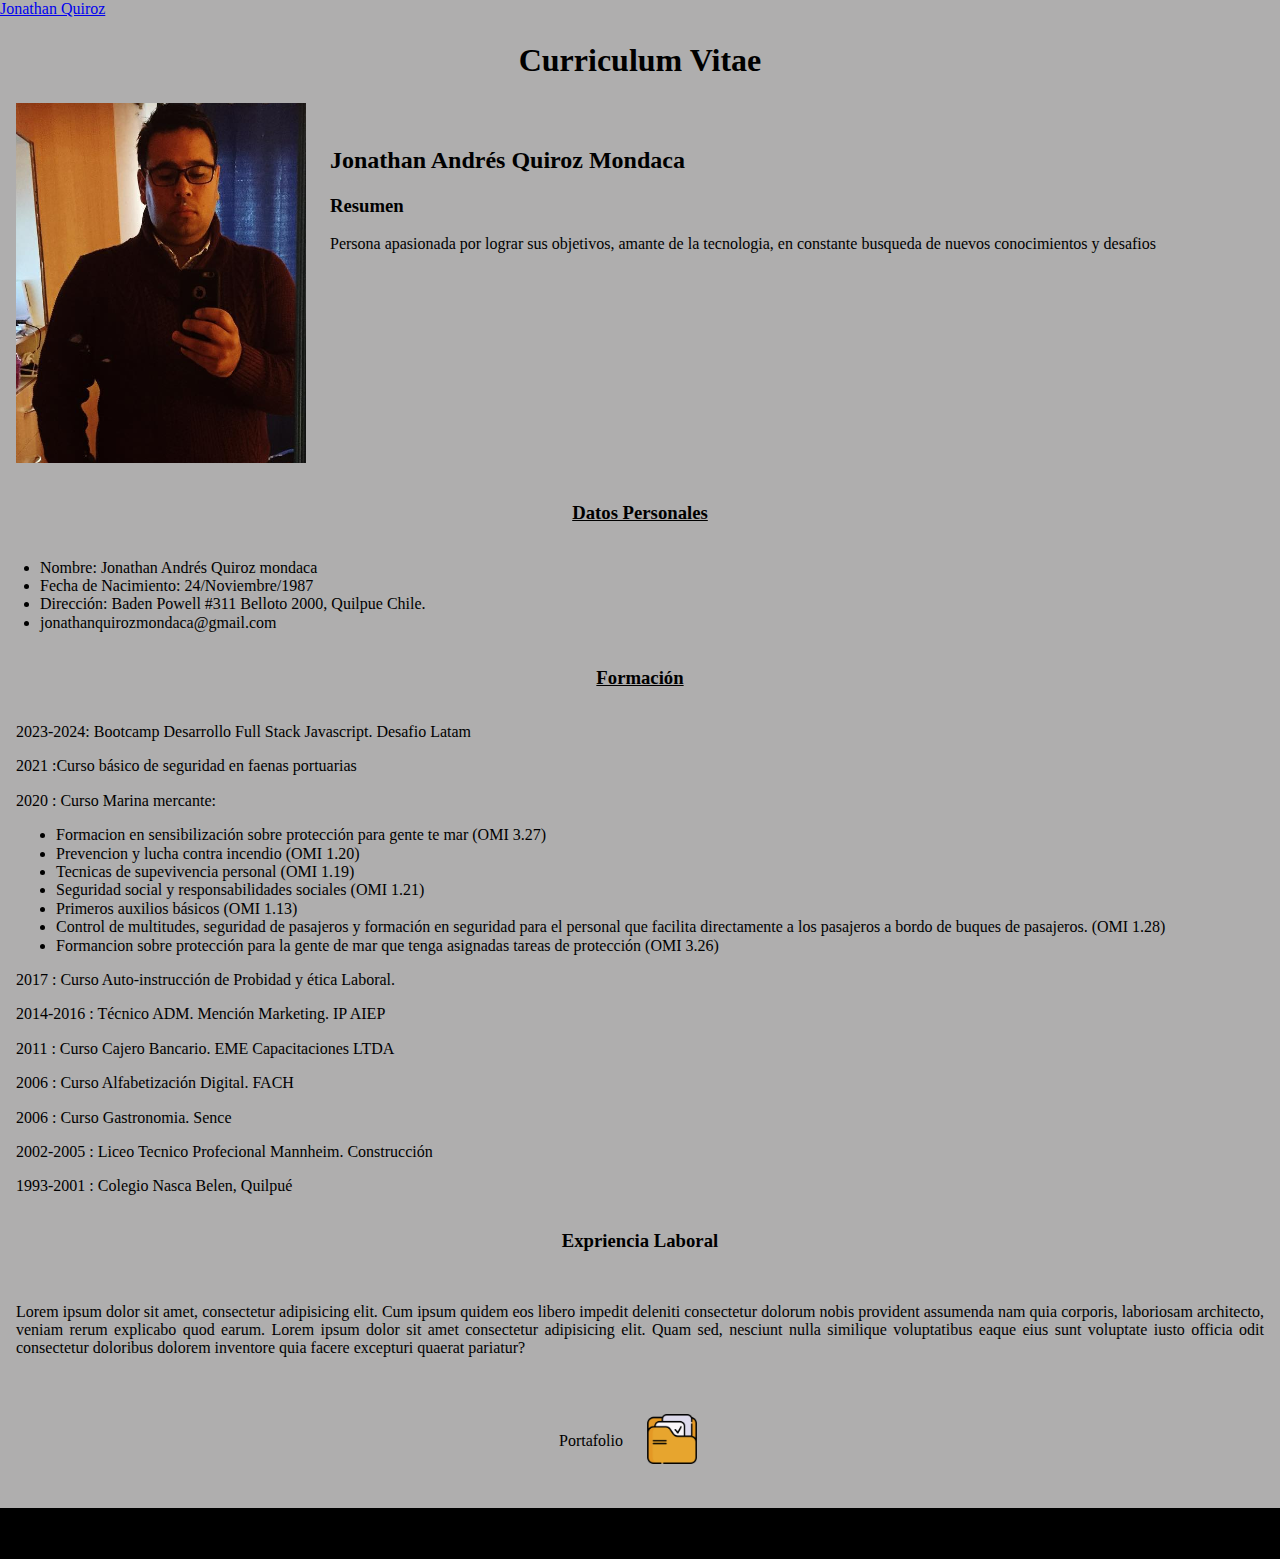
<file: index.html>
<!DOCTYPE html>
<html lang="en">

<head>
    <meta charset="UTF-8">
    <meta name="viewport" content="width=device-width, initial-scale=1.0">
    <title>Curriculum</title>
    <!-- normaliza -->
    <link rel="stylesheet" href="./assets/css/normalize.css">

    <!-- bootstrap -->
    <link href="https://cdn.jsdelivr.net/npm/bootstrap@5.3.2/dist/css/bootstrap.min.css" rel="stylesheet"
        integrity="sha384-T3c6CoIi6uLrA9TneNEoa7RxnatzjcDSCmG1MXxSR1GAsXEV/Dwwykc2MPK8M2HN" crossorigin="anonymous">

    <!-- style -->
    <link rel="stylesheet" href="./assets/css/style.css">
</head>

<body>
    <header>
        <!-- As a link -->
        <nav class="navbar bg-dark">
            <div class="container-fluid">
                <a class="navbar-brand text-light" href="#">Jonathan Quiroz</a>
            </div>
        </nav>

    </header>

    <h1>Curriculum Vitae</h1>

    <div class="resumen">
        <div>
            <img src="./assets/img/jonathan.png" alt="">
        </div>

        <div class="resumen-1">
            <h2>Jonathan Andrés Quiroz Mondaca</h2>
            <h3>Resumen</h3>
            <p>Persona apasionada por lograr sus objetivos, amante de la tecnologia, en constante busqueda de nuevos
                conocimientos y
                desafios
            </p>
        </div>
    </div>

    <div class="bg-black text-light">
        <div class="datos-personales">
            <h3>Datos Personales</h3>
            <ul>
                <li class="skill">Nombre: Jonathan Andrés Quiroz mondaca</li>
                <li class="skill">Fecha de Nacimiento: 24/Noviembre/1987</li>
                <li class="skill">Dirección: Baden Powell #311 Belloto 2000, Quilpue Chile.</li>
                <li class="skill">jonathanquirozmondaca@gmail.com</li>
            </ul>
        </div>
    </div>

    <div class="formación">
        <h3>Formación</h3>

        <p>2023-2024: Bootcamp Desarrollo Full Stack Javascript. Desafio Latam</p>
        <p>2021 :Curso básico de seguridad en faenas portuarias</p>

        <p>2020 : Curso Marina mercante:
        <ul>
            <li>Formacion en sensibilización sobre protección para gente te mar (OMI 3.27)</li>
            <li>Prevencion y lucha contra incendio (OMI 1.20)</li>
            <li>Tecnicas de supevivencia personal (OMI 1.19)</li>
            <li>Seguridad social y responsabilidades sociales (OMI 1.21)</li>
            <li>Primeros auxilios básicos (OMI 1.13)</li>
            <li>Control de multitudes, seguridad de pasajeros y formación en seguridad para el personal que facilita
                directamente a
                los pasajeros a bordo de buques de pasajeros. (OMI 1.28)</li>
            <li>Formancion sobre protección para la gente de mar que tenga asignadas tareas de protección (OMI 3.26)
            </li>
        </ul>
        </p>
        <p>2017 : Curso Auto-instrucción de Probidad y ética Laboral.</p>
        <p> 2014-2016 : Técnico ADM. Mención Marketing. IP AIEP</p>
        <p> 2011 : Curso Cajero Bancario. EME Capacitaciones LTDA</p>
        <p>2006 : Curso Alfabetización Digital. FACH</p>
        <p>2006 : Curso Gastronomia. Sence</p>
        <p> 2002-2005 : Liceo Tecnico Profecional Mannheim. Construcción</p>
        <p>1993-2001 : Colegio Nasca Belen, Quilpué</p>
    </div>

    <div class="explab bg-dark text-light">
        <h3>Expriencia Laboral</h3>

        <div>
            <p>
                Lorem ipsum dolor sit amet, consectetur adipisicing elit. Cum ipsum quidem eos libero impedit deleniti
                consectetur dolorum nobis provident assumenda nam quia corporis, laboriosam architecto, veniam rerum
                explicabo quod earum.
                Lorem ipsum dolor sit amet consectetur adipisicing elit. Quam sed, nesciunt nulla similique voluptatibus
                eaque eius sunt voluptate iusto officia odit consectetur doloribus dolorem inventore quia facere
                excepturi quaerat pariatur?
            </p>
        </div>

    </div>

    <div class="porta">
        <div>
            <P>Portafolio</P>
        </div>
        <div>
            <a href="./portafolio.html"><img class="portafolio" src="./assets/img/portafolio.png" width="50" height="50"
                    alt="portafolio"></a>
        </div>
    </div>

    <footer>
        <p class="text-light">
            Jonathan Quiroz © 2024, Desafio Latam
        </p>
    </footer>

    <!-- bootstrap js -->
    <script src="https://cdn.jsdelivr.net/npm/bootstrap@5.3.2/dist/js/bootstrap.bundle.min.js"
        integrity="sha384-C6RzsynM9kWDrMNeT87bh95OGNyZPhcTNXj1NW7RuBCsyN/o0jlpcV8Qyq46cDfL"
        crossorigin="anonymous"></script>
</body>

</html>
</file>
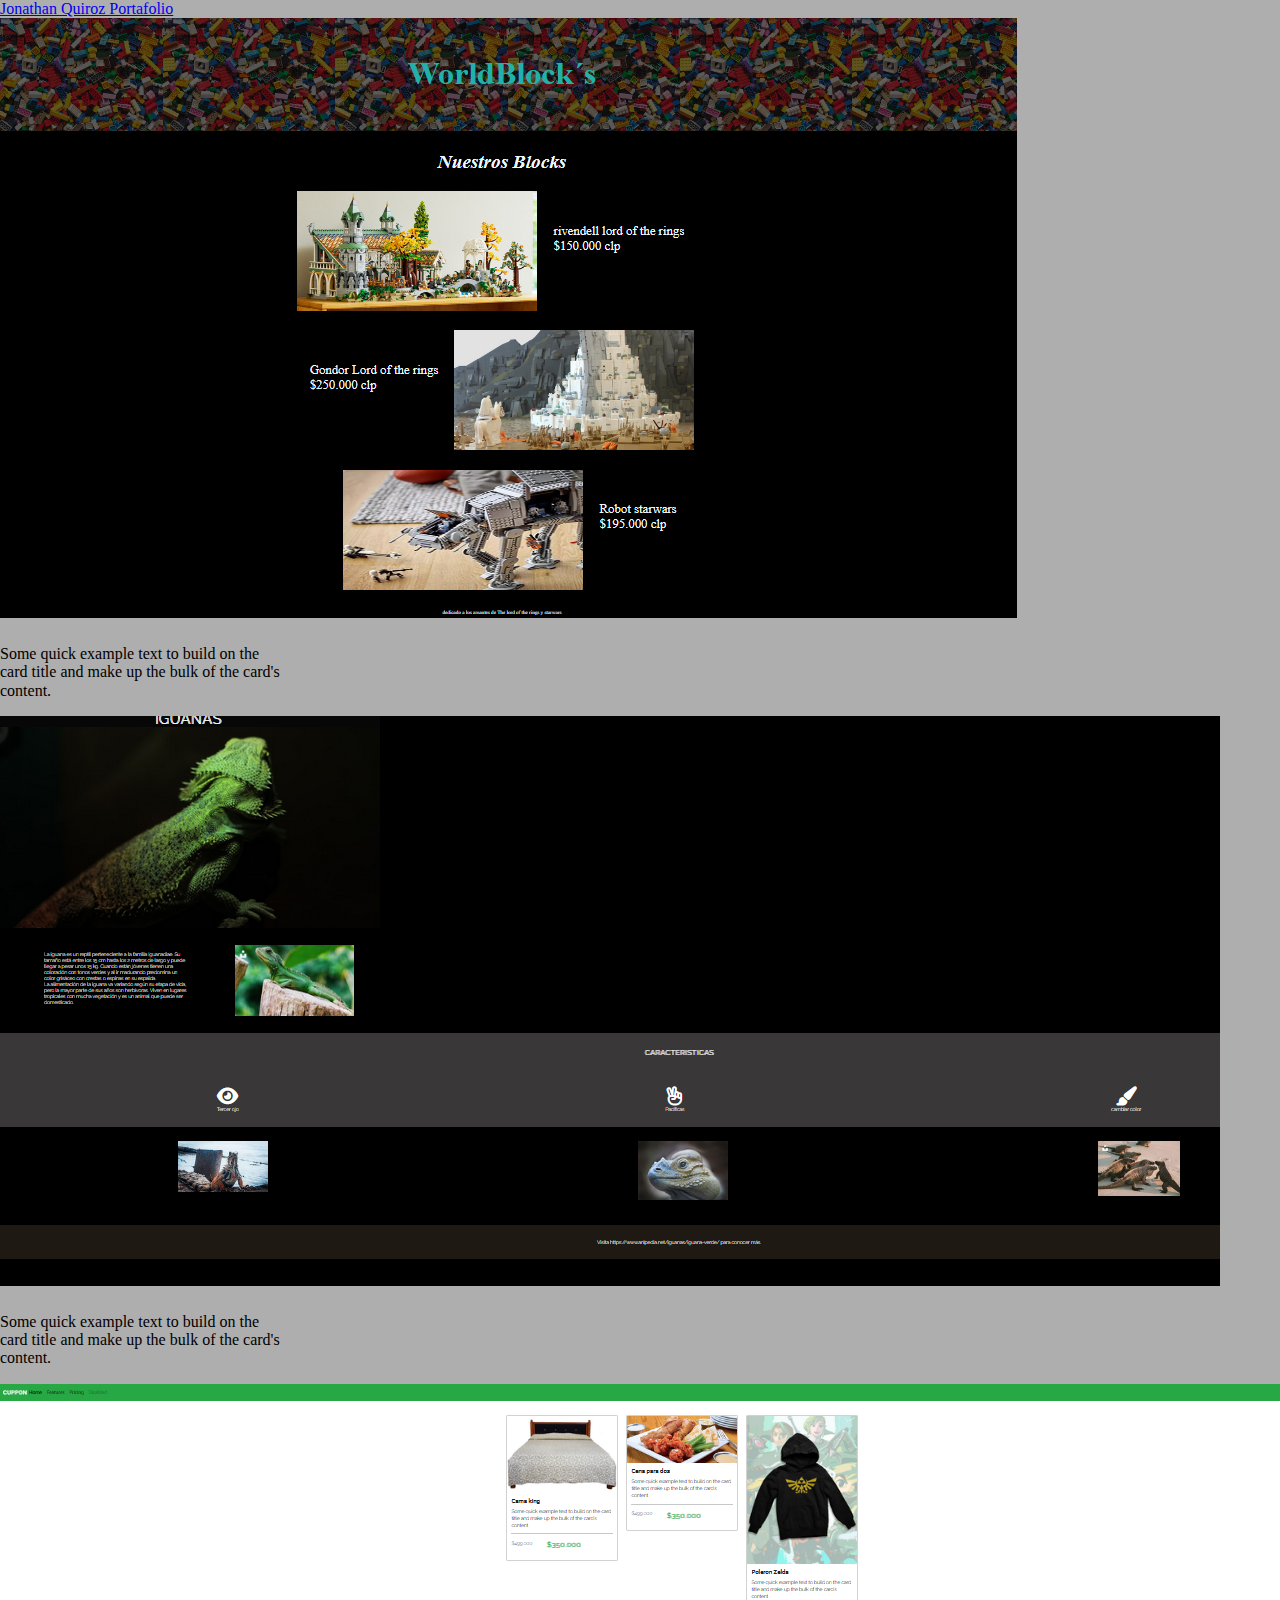
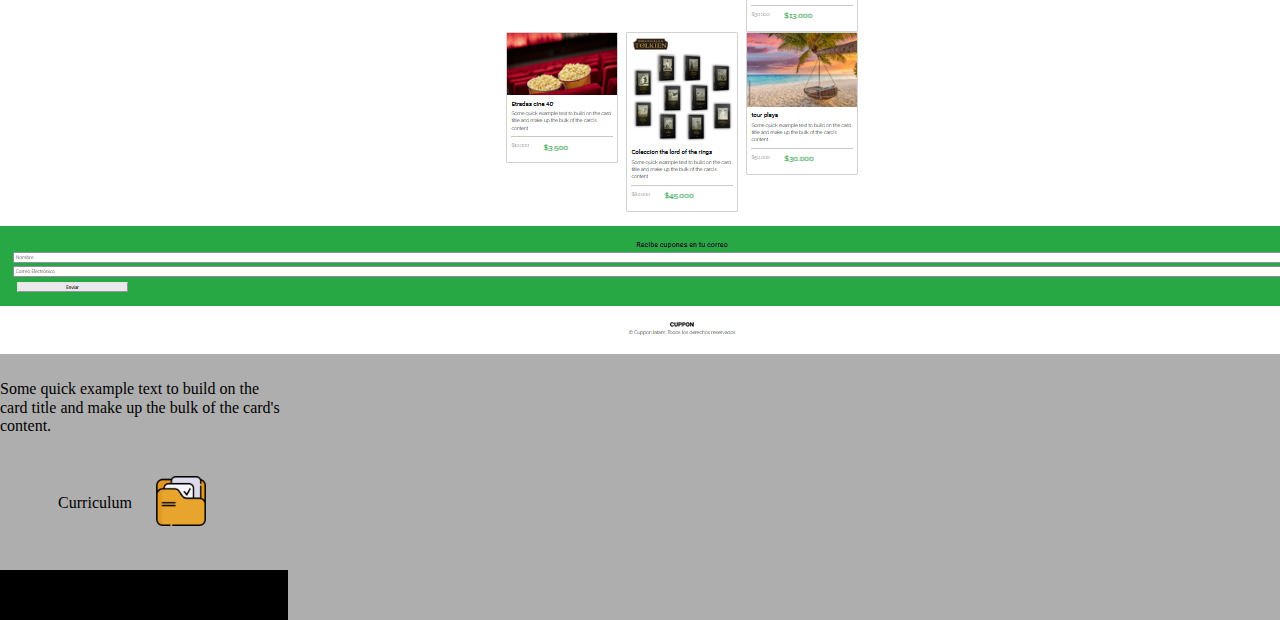
<file: portafolio.html>
<!DOCTYPE html>
<html lang="en-es">

<head>
    <meta charset="UTF-8">
    <meta name="viewport" content="width=device-width, initial-scale=1.0">
    <title>Jonathan Quiroz</title>

    <!-- normaliza -->
    <link rel="stylesheet" href="./assets/css/normalize.css">

    <!-- bootstrap -->
    <link href="https://cdn.jsdelivr.net/npm/bootstrap@5.3.2/dist/css/bootstrap.min.css" rel="stylesheet"
        integrity="sha384-T3c6CoIi6uLrA9TneNEoa7RxnatzjcDSCmG1MXxSR1GAsXEV/Dwwykc2MPK8M2HN" crossorigin="anonymous">

    <!-- style -->
    <link rel="stylesheet" href="./assets/css/style.css">
</head>

<body>
    <header>
        <!-- As a link -->
        <nav class="navbar bg-dark">
            <div class="container-fluid">
                <a class="navbar-brand text-light" href="#">Jonathan Quiroz Portafolio</a>
            </div>
        </nav>
    </header>


    <div class="container">
        <div class="row mt-3">
            <div class="col-xs-12 col-sm-8 col-md-4">
                <div class="card" style="width: 18rem;">
                    <img class="imagen" src="./assets/img/desafio 2.png" class="card-img-top" alt="...">
                    <div class="card-body">
                        <h5></h5>
                        <p class="card-text">Some quick example text to build on the card title and make up the bulk
                            of
                            the
                            card's content.</p>
                    </div>
                </div>
            </div>

            <div class="col-xs-12 col-sm-8 col-md-4">
                <div class="card" style="width: 18rem;">
                    <img class="imagen" src="./assets/img/desafio 3.png" class="card-img-top" alt="...">
                    <div class="card-body">
                        <h5></h5>
                        <p class="card-text">Some quick example text to build on the card title and make up the bulk
                            of
                            the
                            card's content.</p>
                    </div>
                </div>
            </div>

            <div class="col-xs-12 col-sm-8 col-md-4">
                <div class="card" style="width: 18rem;">
                    <img class="imagen" src="./assets/img/desafio 4.png" class="card-img-top" alt="...">
                    <div class="card-body">
                        <h5></h5>
                        <p class="card-text">Some quick example text to build on the card title and make up the bulk
                            of
                            the
                            card's content.</p>
                    </div>
                </div>
            </div>

            <div class="porta">
                <div>
                    <P>Curriculum</P>
                </div>
                <div>
                    <a href="./index.html"><img class="portafolio" src="./assets/img/portafolio.png" width="50"
                            height="50" alt="portafolio"></a>
                </div>
            </div>

            <footer class="text-light">
                <p>
                    Jonathan Quiroz © 2024, Desafio Latam
                </p>
            </footer>

            <!-- bootstrap js -->
            <script src="https://cdn.jsdelivr.net/npm/bootstrap@5.3.2/dist/js/bootstrap.bundle.min.js"
                integrity="sha384-C6RzsynM9kWDrMNeT87bh95OGNyZPhcTNXj1NW7RuBCsyN/o0jlpcV8Qyq46cDfL"
                crossorigin="anonymous"></script>
</body>

</html>
</file>
<file: assets/css/style.css>
:root {
    --titulos: #000000;
    --background: #afaeae;

}

/* Index */
body {
    background-color: var(--background);

}

h1 {
    text-align: center;
    margin: 1.5rem;
}

.resumen {
    display: flex;
    margin: 1rem;
}

.resumen-1 {
    text-align: justify;
    padding: 1.5rem;
}

.datos-personales h3 {
    text-align: center;
    padding: 1rem;
    text-decoration: underline;
}

.datos-personales ul {
    padding-bottom: 1rem;
}

.formación h3 {
    text-align: center;
    padding-bottom: 1rem;
    text-decoration: underline;
}

.formación {
    margin: 1rem;
}

.explab h3 {
    text-align: center;
    padding: 1rem;
}

.explab p {
    text-align: justify;
    padding: 1rem;
}

.porta {
    display: flex;
    margin: 1rem;
    justify-content: center;
    align-items: center;
}

.portafolio {
    margin: 1.5rem;
}

footer {
    text-align: center;
    background: #000000;
    padding-bottom: 1rem;
}

footer p {
    align-items: center;
    justify-content: center;
}

/* Portafolio */

.container {
    display: flex;

}

.desafio2 {
    margin: 2rem;
}

.desafio3 {
    margin: 2rem;
}
</file>
